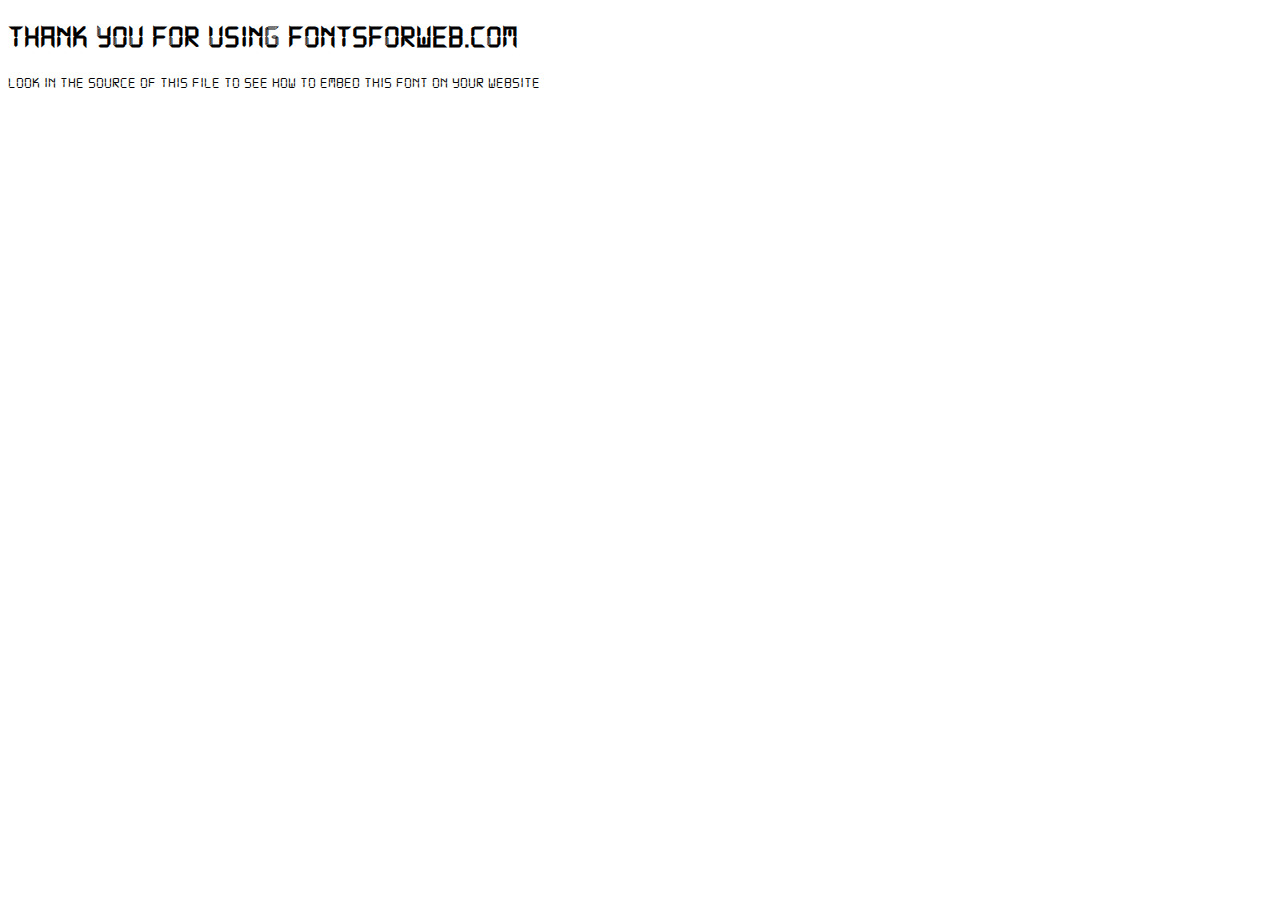
<file: fonts/index.html>
<!DOCTYPE html>
<html class="no-js">
    <head>
        <meta charset="utf-8">
        <meta http-equiv="X-UA-Compatible" content="IE=edge">
        <title> web font from FontsForWeb.com</title>
        <meta name="description" content="">
        <meta name="viewport" content="width=device-width, initial-scale=1">
        <link rel="stylesheet" href="font.css">
        <style type="text/css">
		/* when @font-face is defined(it is in font.css) you can add the font to any rule by using font-family */
		h1 {
			font-family: 'DSDIGI';
		}
		</style>
    </head>
    <body>
    	<h1>Thank you for using FontsForWeb.com</h1>
        <p class="fontsforweb_fontid_1091">Look in the source of this file to see how to embed this font on your website</p>
    </body>
</html>
</file>
<file: fonts/font.css>
@font-face {
    font-family: 'DSDIGI';
    src: url('./DSDIGI.eot');
    src: local('DSDIGI'), url('./DSDIGI.woff') format('woff'), url('./DSDIGI.ttf') format('truetype');
}

/* use this class to attach this font to any element i.e. <p class="fontsforweb_fontid_1091">Text with this font applied</p> */
.fontsforweb_fontid_1091 {
    font-family: 'DSDIGI' !important;
}

/* Font downloaded from FontsForWeb.com */
</file>
